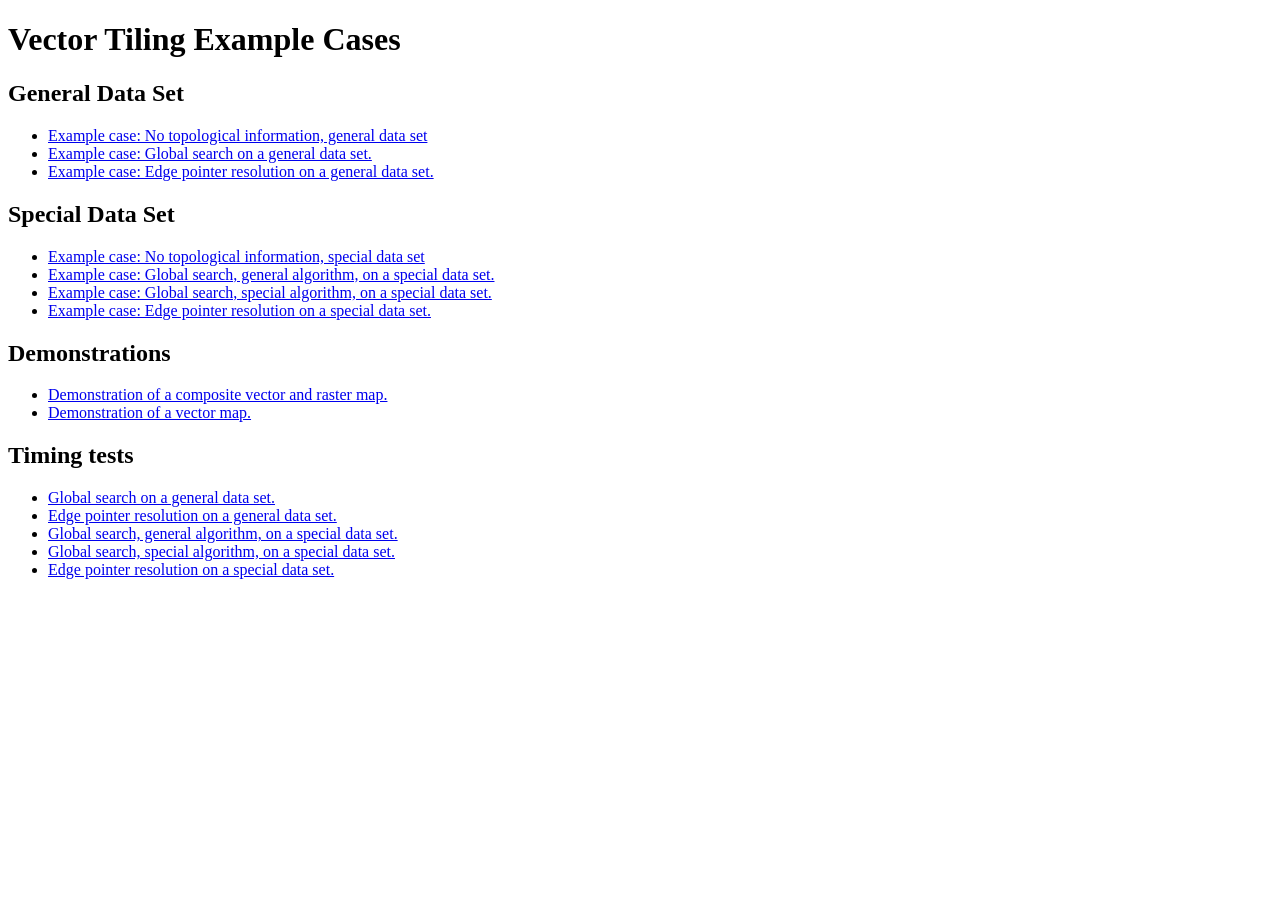
<file: static/index.html>
<!DOCTYPE html>
<html>
	<head>
		<title>Vector Tiling Test Cases</title>
	</head>

	<body>
    
    		<h1> Vector Tiling Example Cases</h1>
    		
    		<h2>General Data Set</h2>
    		<ul>
    			<li><a href="lacking_topology_general/index.html">Example case: No topological information, general data set</a></li>
    			<li><a href="globalsearch_general/index.html">Example case: Global search on a general data set. </a></li>
    			<li><a href="edgepointer_general/index.html">Example case: Edge pointer resolution on a general data set. </a></li>
    		</ul>
    		
    		<h2>Special Data Set</h2>
    		<ul>
    			<li><a href="lacking_topology_special/index.html">Example case: No topological information, special data set</a></li>
    			<li><a href="globalsearch_special1/index.html">Example case: Global search, general algorithm, on a special data set. </a></li>
    			<li><a href="globalsearch_special2/index.html">Example case: Global search, special algorithm, on a special data set. </a></li>
    			<li><a href="edgepointer_special/index.html">Example case: Edge pointer resolution on a special data set. </a></li>
    			

    		</ul>
    		
    		<h2>Demonstrations</h2>
    		<ul>
    			<li><a href="demo_composite1/index.html">Demonstration of a composite vector and raster map. </a></li>
    			<li><a href="demo_vector_only/index.html">Demonstration of a vector map. </a></li>

    		</ul>
    		
    		<h2>Timing tests</h2>
    		<ul>
    			<li><a href="globalsearch_general_timed/index.html">Global search on a general data set. </a></li>
    			<li><a href="edgepointer_general_timed/index.html">Edge pointer resolution on a general data set. </a></li>
    			<li><a href="globalsearch_special1_timed/index.html">Global search, general algorithm, on a special data set. </a></li>
    			<li><a href="globalsearch_special2_timed/index.html">Global search, special algorithm, on a special data set. </a></li>
			<li><a href="edgepointer_special_timed/index.html">Edge pointer resolution on a special data set. </a></li>
    		</ul>
    
	</body>
</html>
</file>
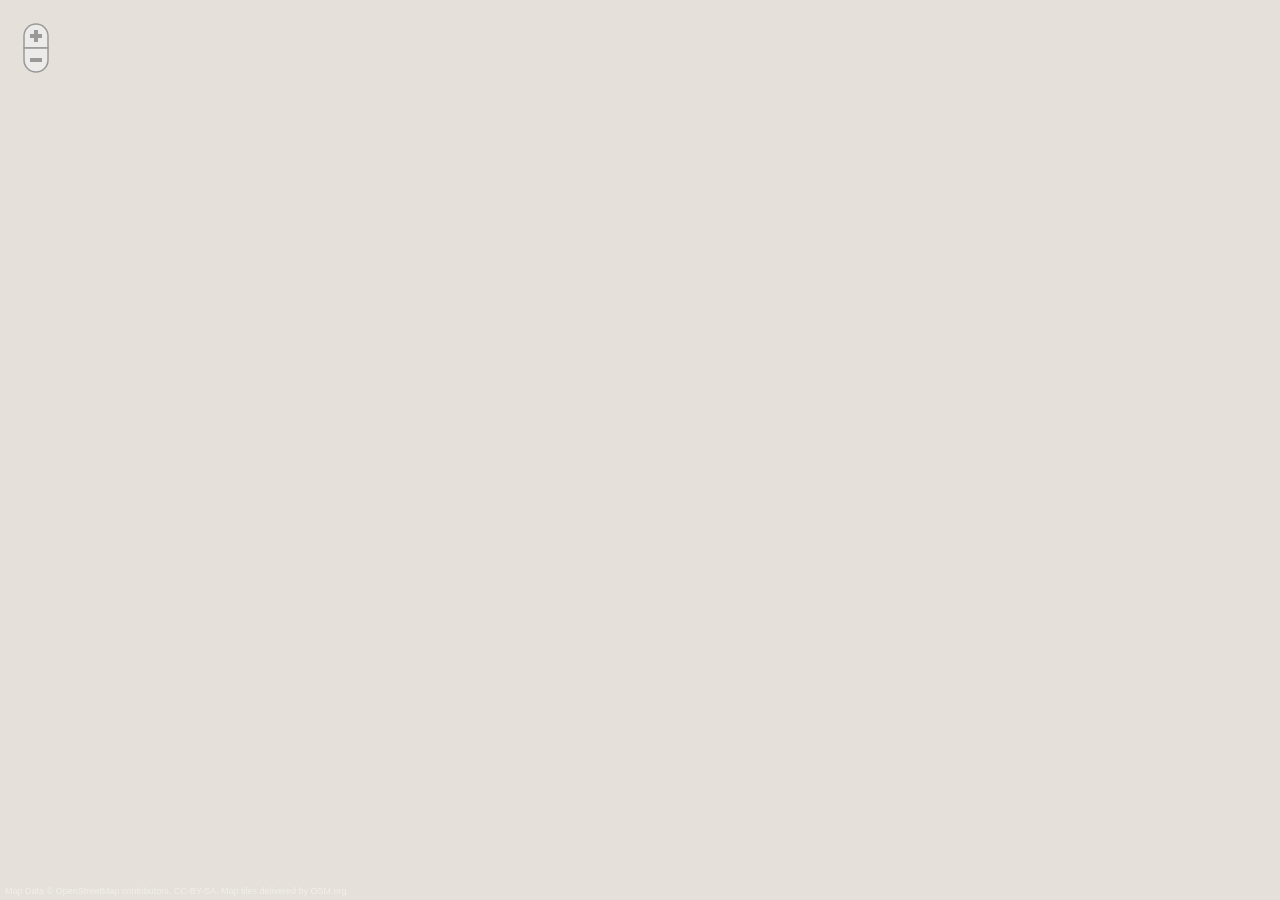
<file: static/demo_composite1/index.html>
<!DOCTYPE html>
<html>
  <head>
    <title>Vector Tiling Demonstration: Composite</title>

    <script type="text/javascript" src="../polymaps_modified.js"></script> <!-- Global, with mods -->
    
    <script type="text/javascript" src="../raphael-min.js"></script> <!-- Global -->
    <script type="text/javascript" src="../common_functions.js"></script> <!-- Global --> 
    <script type="text/javascript" src="../jigsawpuzzle-rhill-3.js"></script> <!-- Global -->

    <link rel="stylesheet" type="text/css" href="local.css"/> <!-- Local for local changes currently, might want to review and see if needed -->
    <link rel="stylesheet" type="text/css" href="../style.css"/> <!-- Global -->
    
  </head>
  <body id="map">
    <script type="text/javascript" src="worldtiles.js"></script>
    <span id="copy">
      Map Data © OpenStreetMap contributors, CC-BY-SA. Map tiles delivered by OSM.org.
    </span>
  </body>
</html>
</file>
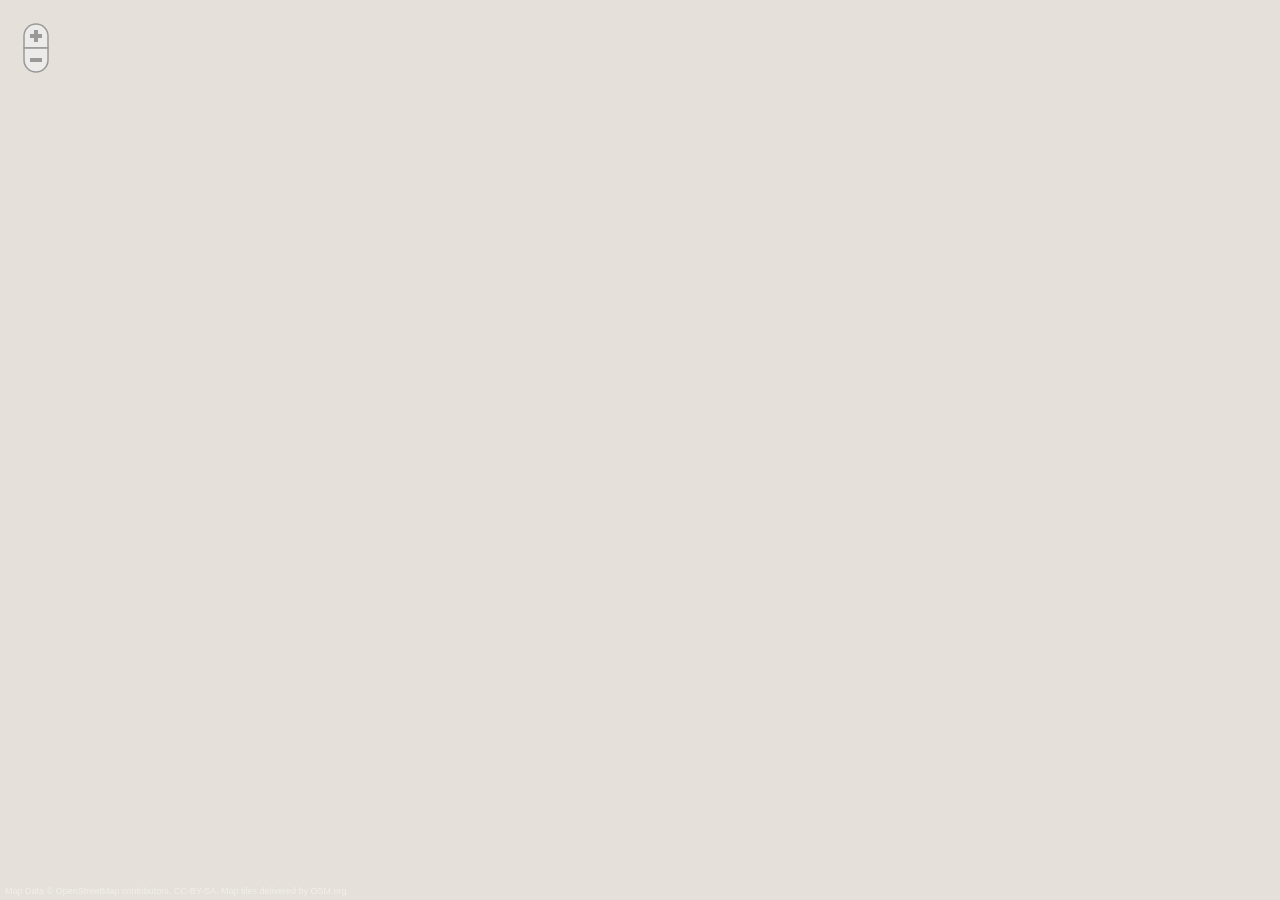
<file: static/demo_vector_only/index.html>
<!DOCTYPE html>
<html>
  <head>
    <title>Vector Tiling Demonstration: Composite</title>

    <script type="text/javascript" src="../polymaps_modified.js"></script> <!-- Global, with mods -->
    
    <script type="text/javascript" src="../raphael-min.js"></script> <!-- Global -->
    <script type="text/javascript" src="../common_functions.js"></script> <!-- Global -->

    <link rel="stylesheet" type="text/css" href="local.css"/> <!-- Local for local changes currently, might want to review and see if needed -->
    <link rel="stylesheet" type="text/css" href="../style.css"/> <!-- Global -->
    
  </head>
  <body id="map">
    <script type="text/javascript" src="worldtiles.js"></script>
    <span id="copy">
      Map Data © OpenStreetMap contributors, CC-BY-SA. Map tiles delivered by OSM.org.
    </span>
  </body>
</html>
</file>
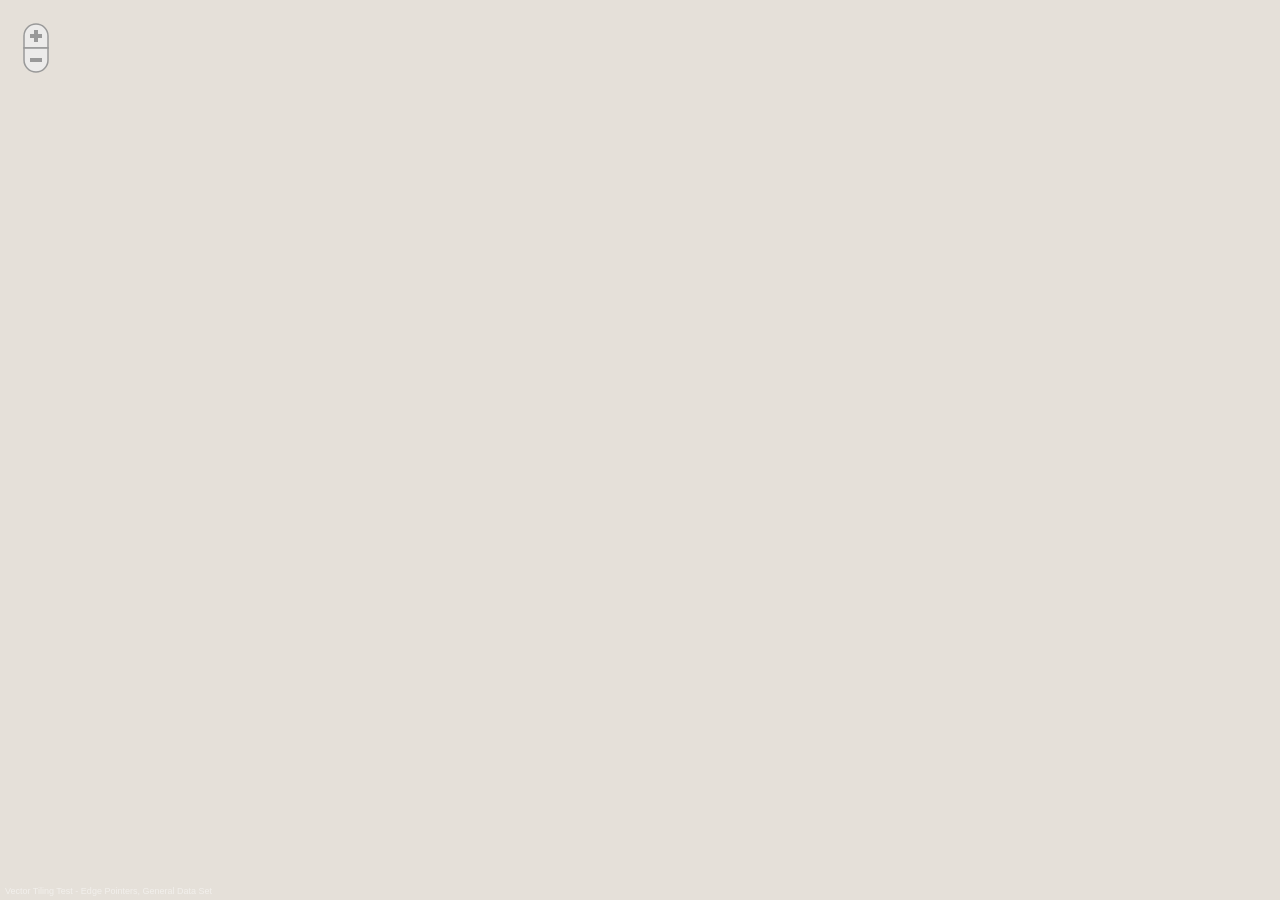
<file: static/edgepointer_general/index.html>
<!DOCTYPE html>
<html>
  <head>
    <title>Vector Tiling Test - Edge Pointers, General Data Set</title>

    <script type="text/javascript" src="../polymaps_modified.js"></script> <!-- Global, with mods -->
    
    <script type="text/javascript" src="../raphael-min.js"></script> <!-- Global -->
    <script type="text/javascript" src="../common_functions.js"></script> <!-- Global --> 
    <script type="text/javascript" src="../jigsawpuzzle-rhill-3.js"></script> <!-- Global -->

    
    <link rel="stylesheet" type="text/css" href="local.css"/> <!-- Local for local changes currently, might want to review and see if needed -->
    <link rel="stylesheet" type="text/css" href="../style.css"/> <!-- Global -->
    
  </head>
  <body id="map">
    <script type="text/javascript" src="worldtiles.js"></script>
    <span id="copy">
      Vector Tiling Test - Edge Pointers, General Data Set
    </span>
  </body>
</html>
</file>
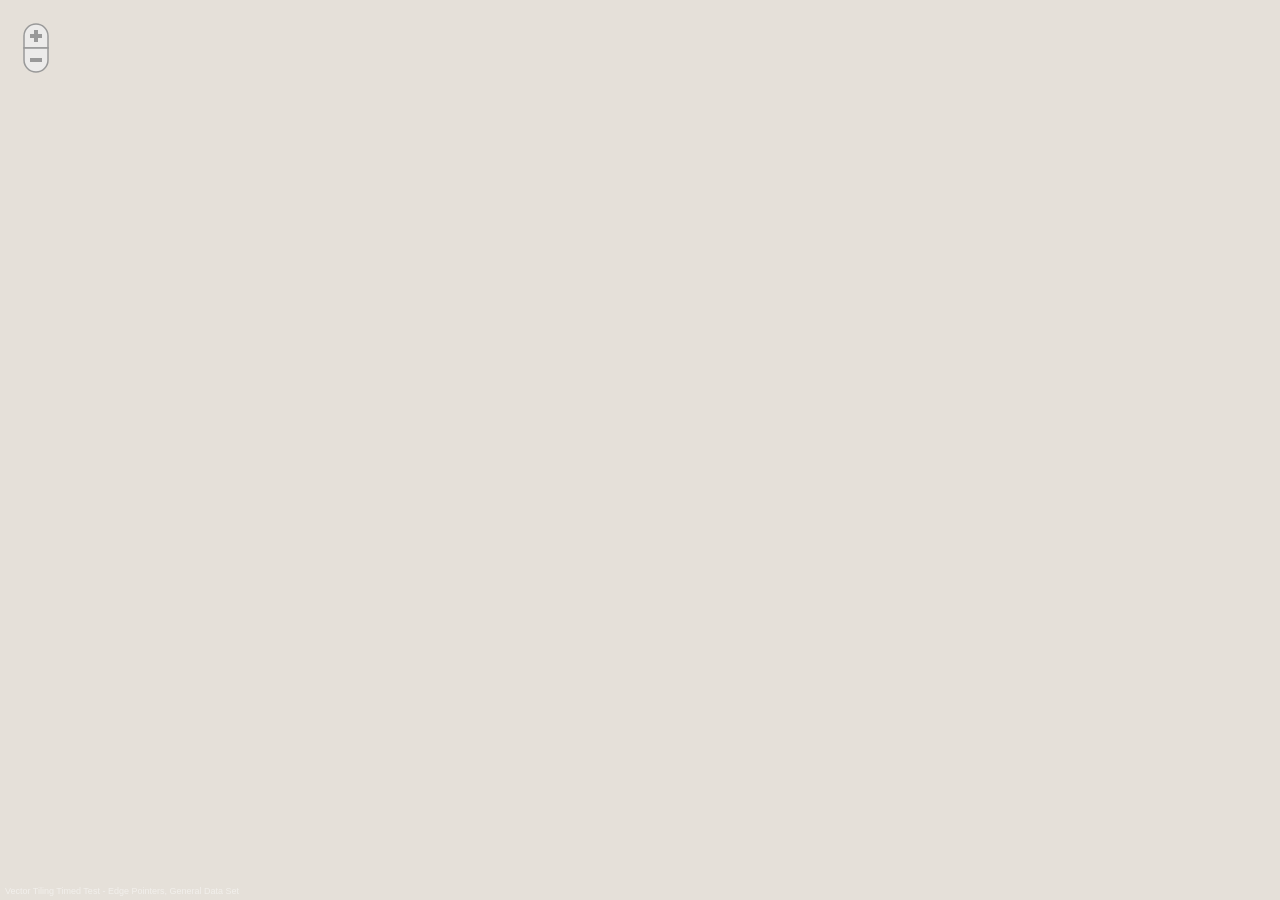
<file: static/edgepointer_general_timed/index.html>
<!DOCTYPE html>
<html>
  <head>
    <title>Vector Tiling Timed Test - Edge Pointers, General Data Set</title>

    <script type="text/javascript" src="../polymaps_modified.js"></script> <!-- Global, with mods -->
    
    <script type="text/javascript" src="../tester.js"></script>  <!-- Timer code, Global-->
    <script type="text/javascript" src="../raphael-min.js"></script> <!-- Global -->
    <script type="text/javascript" src="../common_functions.js"></script> <!-- Global --> 
    <script type="text/javascript" src="../jigsawpuzzle-rhill-3.js"></script> <!-- Global -->

    <link rel="stylesheet" type="text/css" href="local.css"/> <!-- Local for local changes currently, might want to review and see if needed -->
    <link rel="stylesheet" type="text/css" href="../style.css"/> <!-- Global -->
    
  </head>
  <body id="map">
    <script type="text/javascript" src="worldtiles.js"></script>
    <span id="copy">
      Vector Tiling Timed Test - Edge Pointers, General Data Set
    </span>
  </body>
</html>
</file>
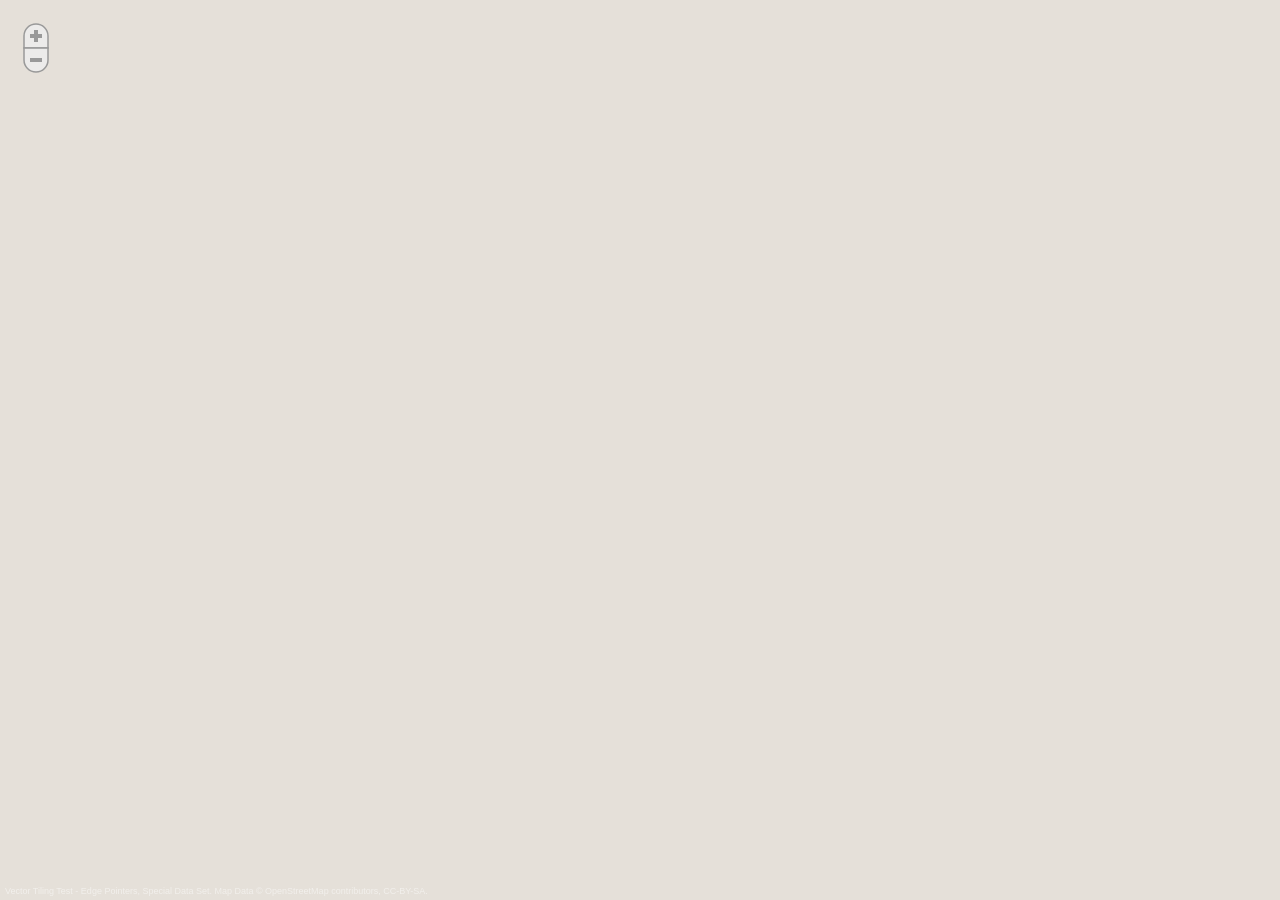
<file: static/edgepointer_special/index.html>
<!DOCTYPE html>
<html>
  <head>
    <title>Vector Tiling Test - Edge Pointers, Special Data Set</title>

    <script type="text/javascript" src="../polymaps_modified.js"></script> <!-- Global, with mods -->
    
    <script type="text/javascript" src="../raphael-min.js"></script> <!-- Global -->
    <script type="text/javascript" src="../common_functions.js"></script> <!-- Global -->
    <script type="text/javascript" src="../jigsawpuzzle-rhill-3.js"></script> <!-- Global -->

    <link rel="stylesheet" type="text/css" href="local.css"/> <!-- Local for local changes currently, might want to review and see if needed -->
    <link rel="stylesheet" type="text/css" href="../style.css"/> <!-- Global -->
    
  </head>
  <body id="map">
    <script type="text/javascript" src="worldtiles.js"></script>
    <span id="copy">
      Vector Tiling Test - Edge Pointers, Special Data Set. Map Data © OpenStreetMap contributors, CC-BY-SA. 
    </span>
  </body>
</html>
</file>
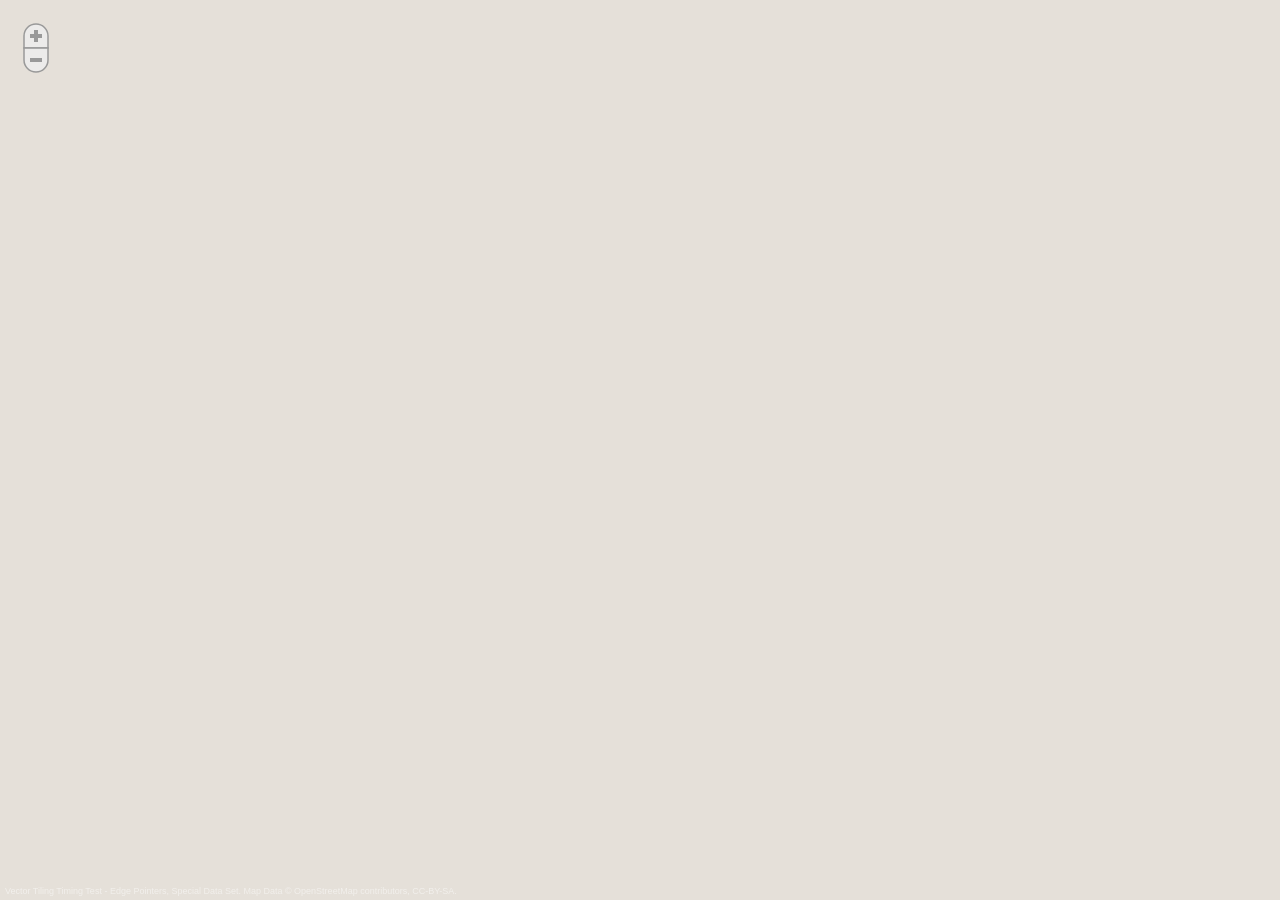
<file: static/edgepointer_special_timed/index.html>
<!DOCTYPE html>
<html>
  <head>
    <title>Vector Tiling Timing Test - Edge Pointers, Special Data Set</title>

    <script type="text/javascript" src="../polymaps_modified.js"></script> <!-- Global, with mods -->
    
    <script type="text/javascript" src="../tester.js"></script>  <!-- Timer code, Global-->
    <script type="text/javascript" src="../raphael-min.js"></script> <!-- Global -->
    <script type="text/javascript" src="../common_functions.js"></script> <!-- Global --> 
    <script type="text/javascript" src="../jigsawpuzzle-rhill-3.js"></script> <!-- Global -->

    <link rel="stylesheet" type="text/css" href="local.css"/> <!-- Local for local changes currently, might want to review and see if needed -->
    <link rel="stylesheet" type="text/css" href="../style.css"/> <!-- Global -->
    
  </head>
  <body id="map">
    <script type="text/javascript" src="worldtiles.js"></script>
    <span id="copy">
      Vector Tiling Timing Test - Edge Pointers, Special Data Set. Map Data © OpenStreetMap contributors, CC-BY-SA. 
    </span>
  </body>
</html>
</file>
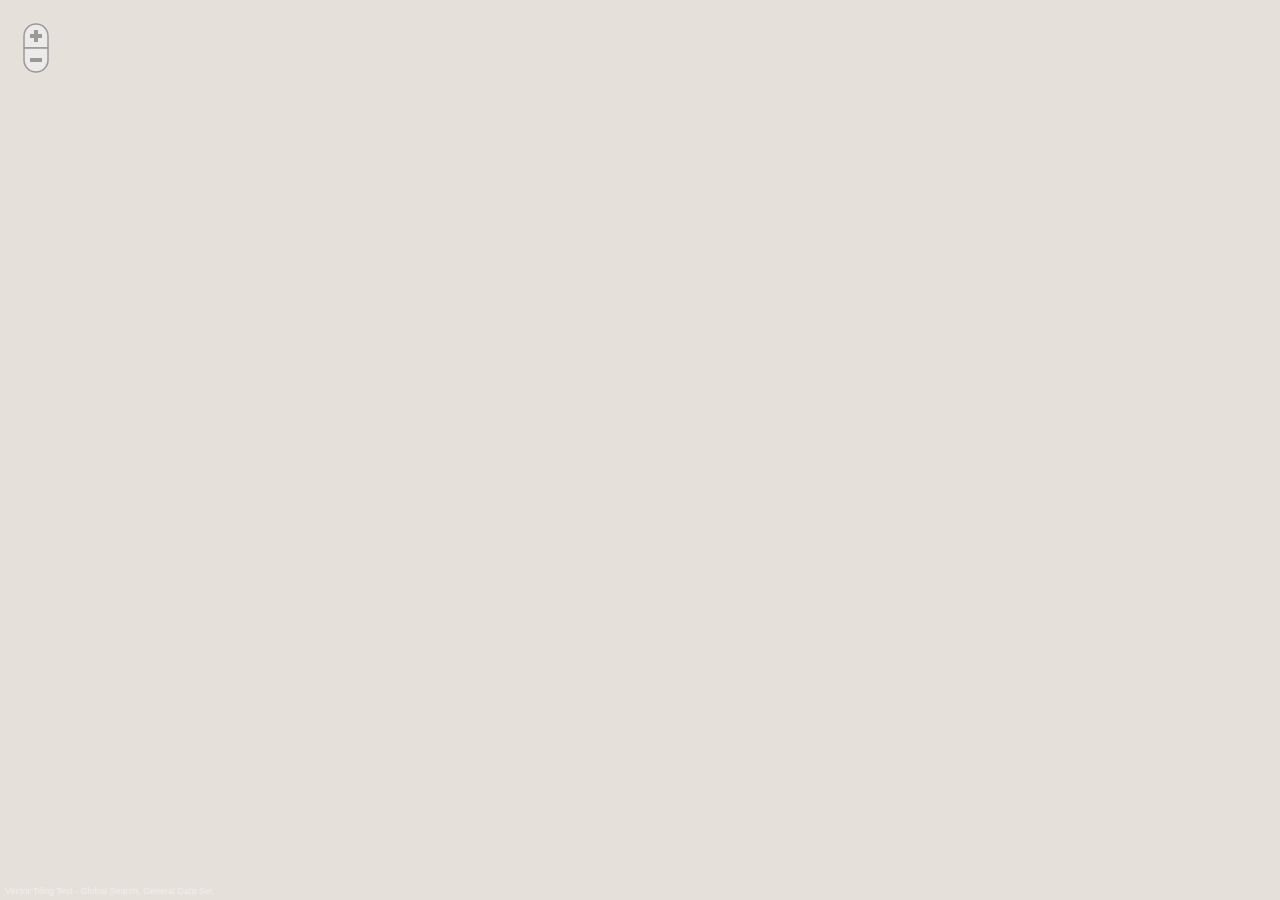
<file: static/globalsearch_general/index.html>
<!DOCTYPE html>
<html>
  <head>
    <title>Vector Tiling Test - Global Search, General Data Set</title>

    <script type="text/javascript" src="../polymaps_modified.js"></script> <!-- Global, with mods -->
    
    <script type="text/javascript" src="../raphael-min.js"></script> <!-- Global -->
    <script type="text/javascript" src="../common_functions.js"></script> <!-- Global --> 
    <script type="text/javascript" src="../jigsawpuzzle-rhill-3.js"></script> <!-- Global -->

    <link rel="stylesheet" type="text/css" href="local.css"/> <!-- Local for local changes currently, might want to review and see if needed -->
    <link rel="stylesheet" type="text/css" href="../style.css"/> <!-- Global -->
    
  </head>
  <body id="map">
    <script type="text/javascript" src="worldtiles.js"></script>
    <span id="copy">
      Vector Tiling Test - Global Search, General Data Set.
    </span>
  </body>
</html>
</file>
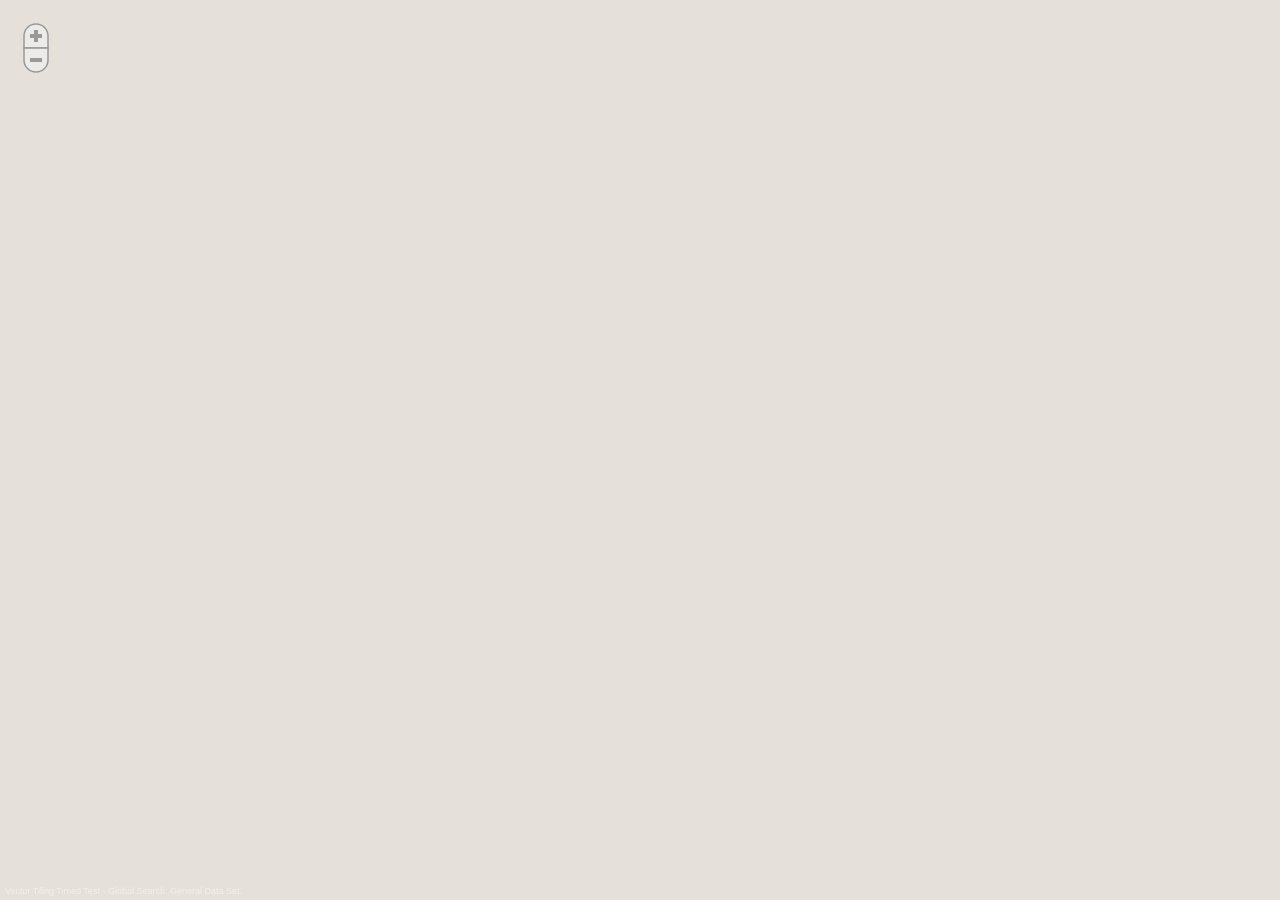
<file: static/globalsearch_general_timed/index.html>
<!DOCTYPE html>
<html>
  <head>
    <title>Vector Tiling Timed Test - Global Search, General Data Set</title>

    
    <script type="text/javascript" src="../polymaps_modified.js"></script> <!-- Global, with mods -->
    
    <script type="text/javascript" src="../tester.js"></script>  <!-- Timer code, Global-->
    <script type="text/javascript" src="../raphael-min.js"></script> <!-- Global -->
    <script type="text/javascript" src="../common_functions.js"></script> <!-- Global --> 
    <script type="text/javascript" src="../jigsawpuzzle-rhill-3.js"></script> <!-- Global -->

    <link rel="stylesheet" type="text/css" href="local.css"/> <!-- Local for local changes currently, might want to review and see if needed -->
    <link rel="stylesheet" type="text/css" href="../style.css"/> <!-- Global -->
    
  </head>
  <body id="map">
    <script type="text/javascript" src="worldtiles.js"></script>
    <span id="copy">
      Vector Tiling Timed Test - Global Search, General Data Set.
    </span>
  </body>
</html>
</file>
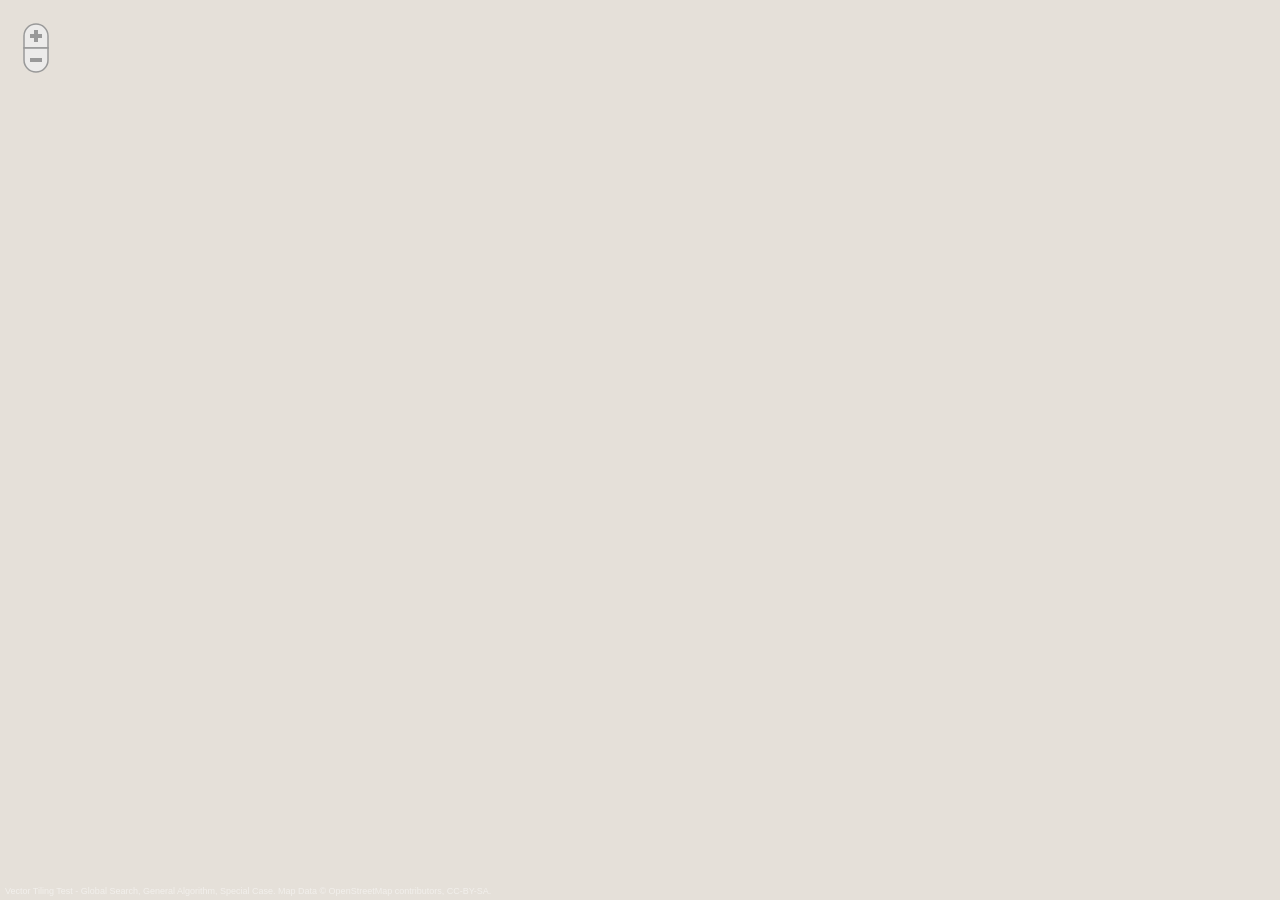
<file: static/globalsearch_special1/index.html>
<!DOCTYPE html>
<html>
  <head>
    <title>Vector Tiling Test - Global Search, General Algorithm, Special Case</title>

    <script type="text/javascript" src="../polymaps_modified.js"></script> <!-- Global, with mods -->
    
    <script type="text/javascript" src="../raphael-min.js"></script> <!-- Global -->
    <script type="text/javascript" src="../common_functions.js"></script> <!-- Global --> 
    <script type="text/javascript" src="../jigsawpuzzle-rhill-3.js"></script> <!-- Global -->

    <link rel="stylesheet" type="text/css" href="local.css"/> <!-- Local for local changes currently, might want to review and see if needed -->
    <link rel="stylesheet" type="text/css" href="../style.css"/> <!-- Global -->
    
  </head>
  <body id="map">
    <script type="text/javascript" src="worldtiles.js"></script>
    <span id="copy">
      Vector Tiling Test - Global Search, General Algorithm, Special Case. Map Data © OpenStreetMap contributors, CC-BY-SA.
    </span>
  </body>
</html>
</file>
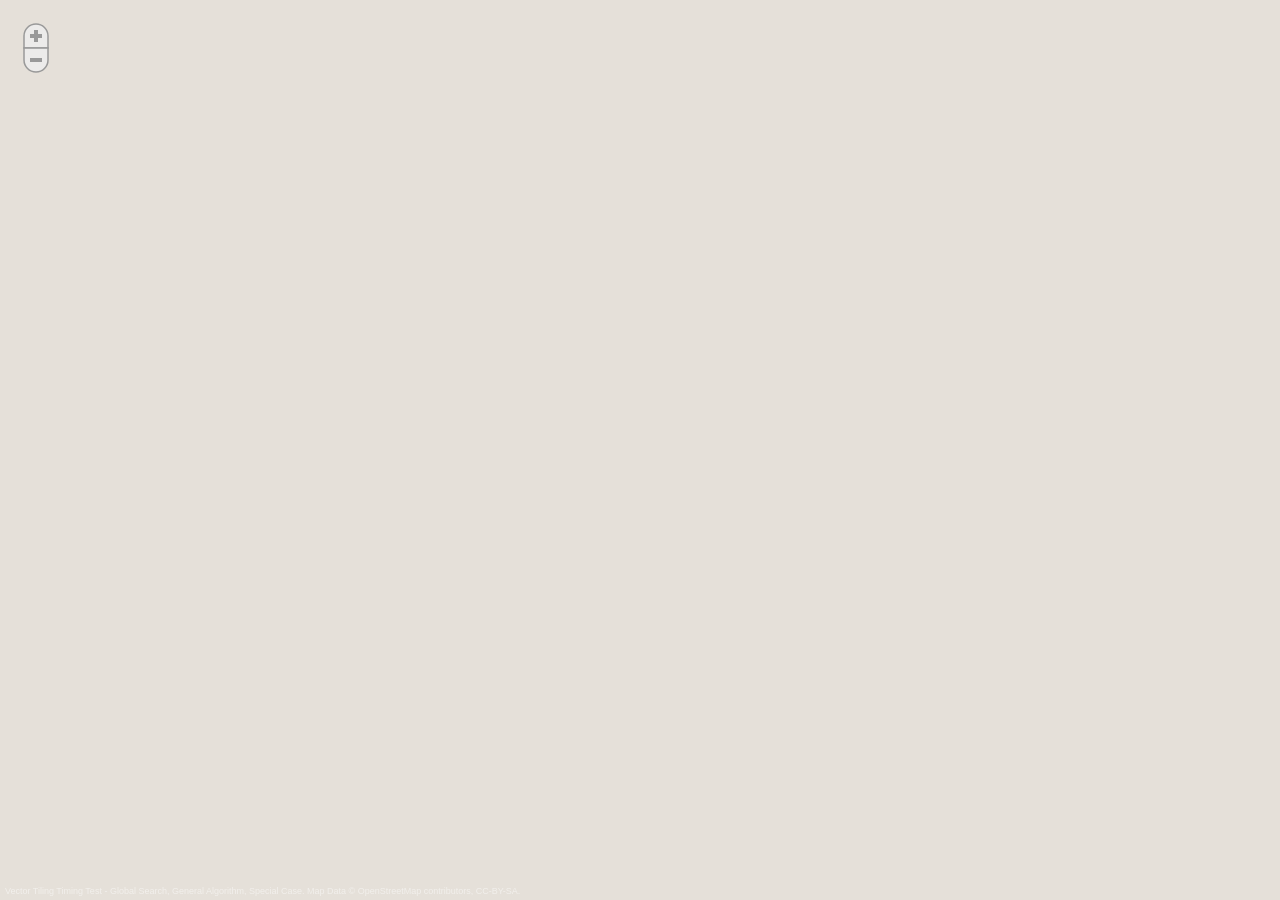
<file: static/globalsearch_special1_timed/index.html>
<!DOCTYPE html>
<html>
  <head>
    <title>Vector Tiling Timing Test - Global Search, General Algorithm, Special Case</title>

    <script type="text/javascript" src="../polymaps_modified.js"></script> <!-- Global, with mods -->
    
    <script type="text/javascript" src="../tester.js"></script>  <!-- Timer code, Global-->
    <script type="text/javascript" src="../raphael-min.js"></script> <!-- Global -->
    <script type="text/javascript" src="../common_functions.js"></script> <!-- Global --> 
    <script type="text/javascript" src="../jigsawpuzzle-rhill-3.js"></script> <!-- Global -->

    <link rel="stylesheet" type="text/css" href="local.css"/> <!-- Local for local changes currently, might want to review and see if needed -->
    <link rel="stylesheet" type="text/css" href="../style.css"/> <!-- Global -->
    
  </head>
  <body id="map">
    <script type="text/javascript" src="worldtiles.js"></script>
    <span id="copy">
      Vector Tiling Timing Test - Global Search, General Algorithm, Special Case. Map Data © OpenStreetMap contributors, CC-BY-SA.
    </span>
  </body>
</html>
</file>
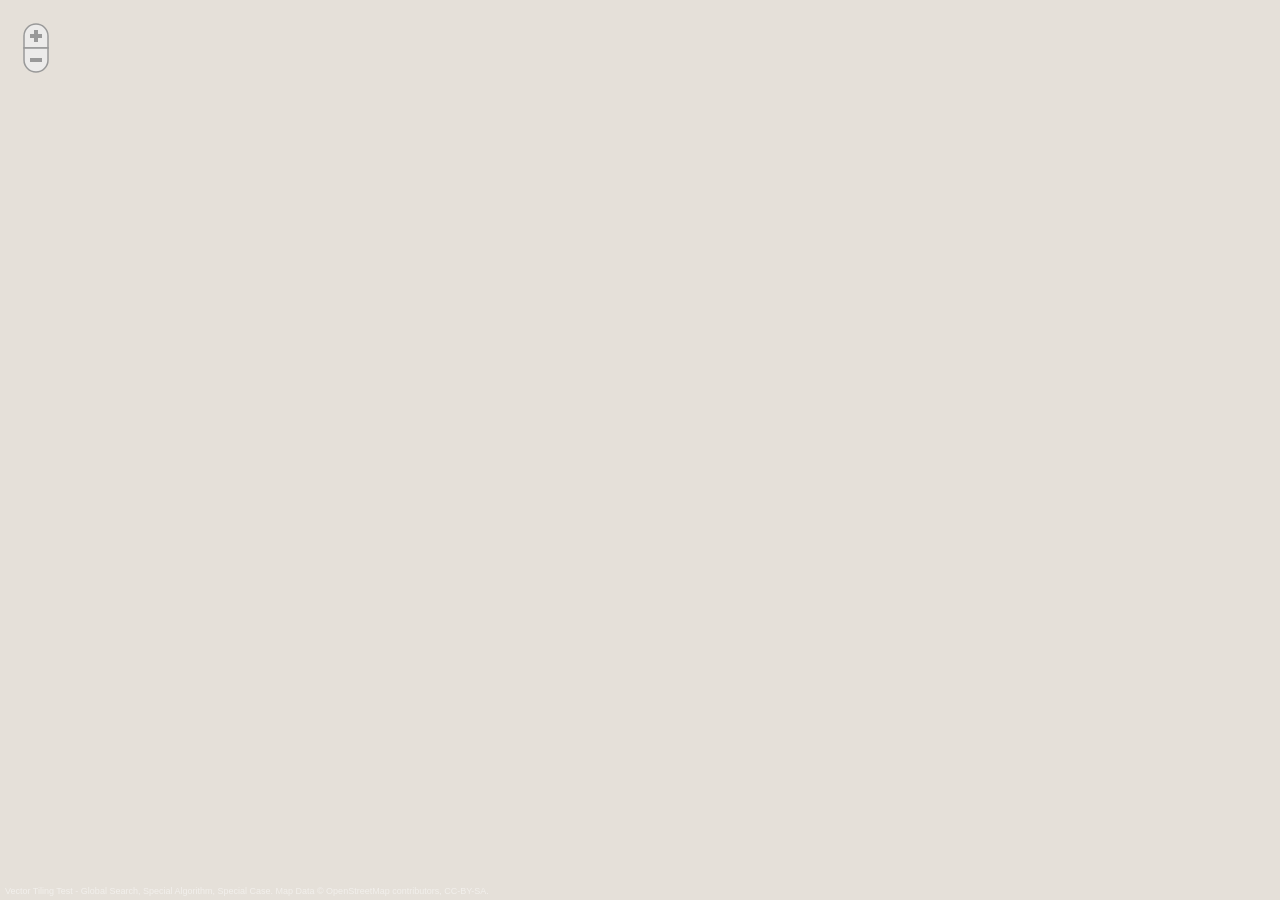
<file: static/globalsearch_special2/index.html>
<!DOCTYPE html>
<html>
  <head>
    <title>Vector Tiling Test - Global Search, Special Algorithm, Special Case</title>

    <script type="text/javascript" src="../polymaps_modified.js"></script> <!-- Global, with mods -->
    
    <script type="text/javascript" src="../raphael-min.js"></script> <!-- Global -->
    <script type="text/javascript" src="../common_functions.js"></script> <!-- Global --> 
    <script type="text/javascript" src="../jigsawpuzzle-rhill-3.js"></script> <!-- Global -->

    <link rel="stylesheet" type="text/css" href="local.css"/> <!-- Local for local changes currently, might want to review and see if needed -->
    <link rel="stylesheet" type="text/css" href="../style.css"/> <!-- Global -->
    
  </head>
  <body id="map">
    <script type="text/javascript" src="worldtiles.js"></script>
    <span id="copy">
      Vector Tiling Test - Global Search, Special Algorithm, Special Case. Map Data © OpenStreetMap contributors, CC-BY-SA.
    </span>
  </body>
</html>
</file>
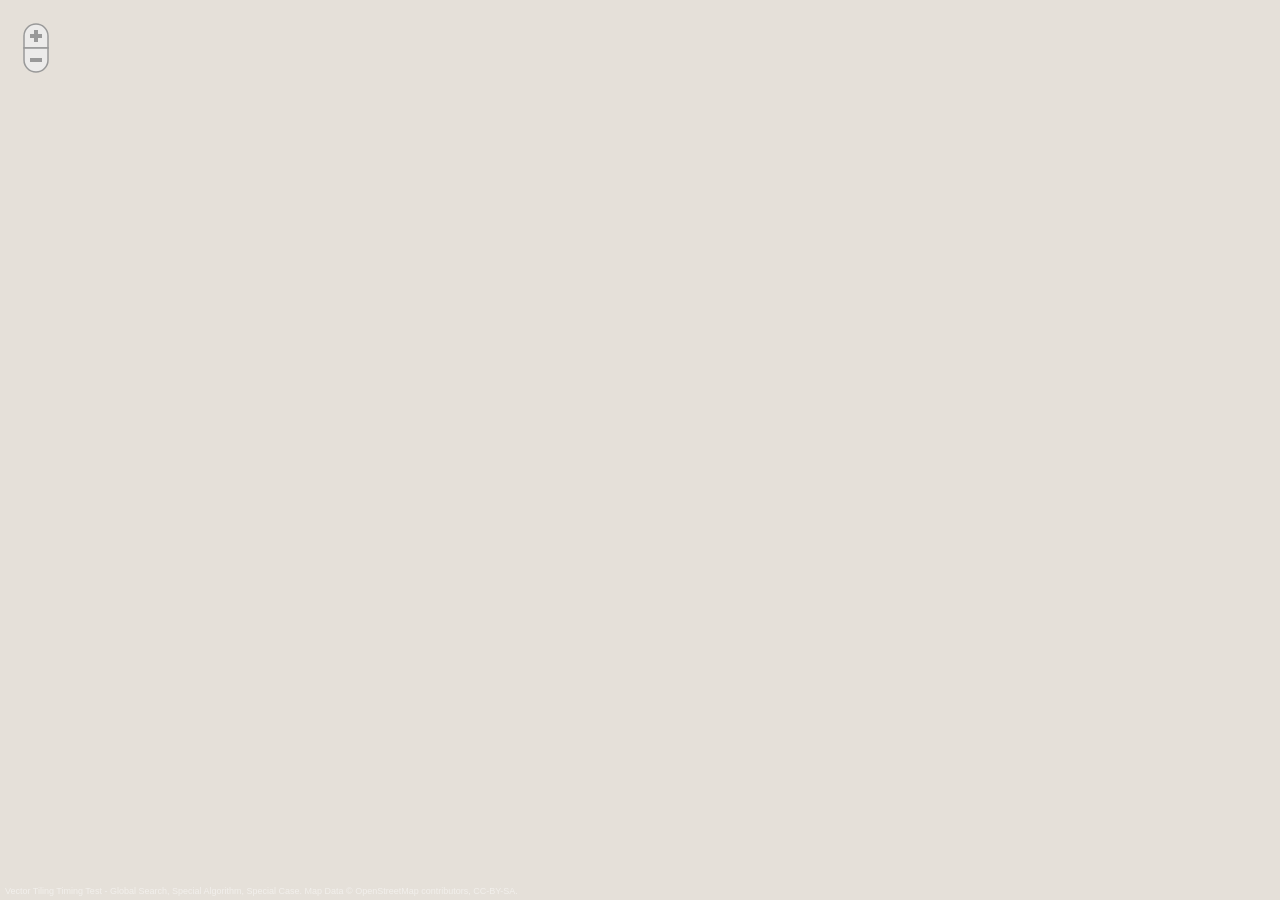
<file: static/globalsearch_special2_timed/index.html>
<!DOCTYPE html>
<html>
  <head>
    <title>Vector Tiling Timing Test - Global Search, Special Algorithm, Special Case</title>

    <script type="text/javascript" src="../polymaps_modified.js"></script> <!-- Global, with mods -->
    
    <script type="text/javascript" src="../tester.js"></script>  <!-- Timer code, Global-->
    <script type="text/javascript" src="../raphael-min.js"></script> <!-- Global -->
    <script type="text/javascript" src="../common_functions.js"></script> <!-- Global --> 
    <script type="text/javascript" src="../jigsawpuzzle-rhill-3.js"></script> <!-- Global -->

    <link rel="stylesheet" type="text/css" href="local.css"/> <!-- Local for local changes currently, might want to review and see if needed -->
    <link rel="stylesheet" type="text/css" href="../style.css"/> <!-- Global -->
    
  </head>
  <body id="map">
    <script type="text/javascript" src="worldtiles.js"></script>
    <span id="copy">
      Vector Tiling Timing Test - Global Search, Special Algorithm, Special Case. Map Data © OpenStreetMap contributors, CC-BY-SA.
    </span>
  </body>
</html>
</file>
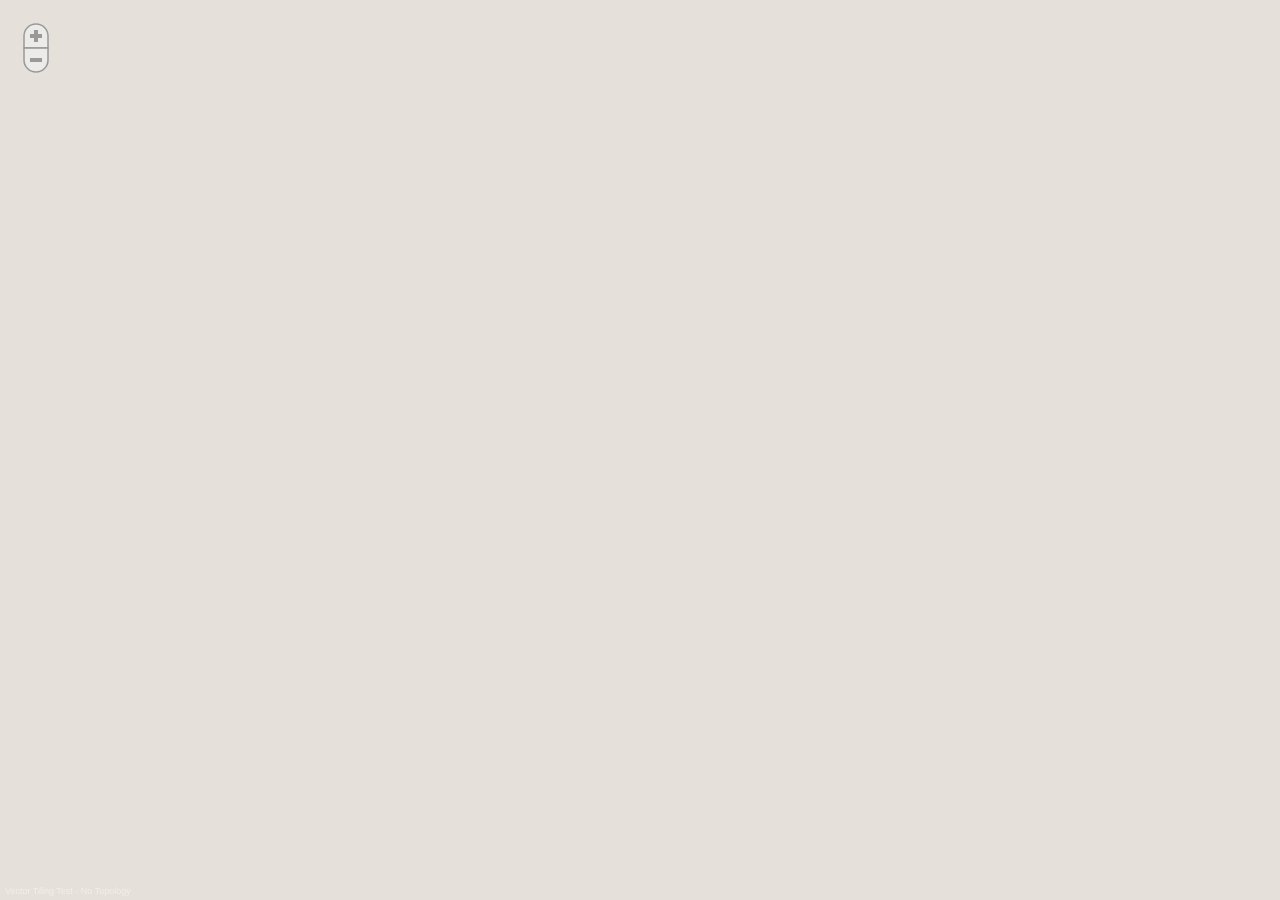
<file: static/lacking_topology/index.html>
<!DOCTYPE html>
<html>
  <head>
    <title>Vector Tiling Test - No Topology</title>

    <script type="text/javascript" src="polymaps.js"></script>

    <link rel="stylesheet" type="text/css" href="local.css"/>
    <link rel="stylesheet" type="text/css" href="../style.css"/>
    
  </head>
  <body id="map">
    <script type="text/javascript" src="worldtiles.js"></script>
    <span id="copy">
      Vector Tiling Test - No Topology
    </span>
  </body>
</html>
</file>
<file: static/demo_composite1/local.css>
body {
  background: #E6E6E6;
}



#copy {
  color: #000;
  opacity: .5;
}

#copy a {
  color: #000;
}

.building {
fill: lightblue;
  opacity: 0.01;
  stroke-width: 0.1px;
}

.building:hover {
  fill: lightcoral;
  stroke: lightcoral;
  opacity: .5;
  stroke-width: 0.1px;
}

.road {
fill: none;
  opacity: 0.01;
  stroke: lightblue;
  stroke-width: 8px;
}

.road:hover {
  fill: none;
  stroke: lightblue;
  opacity: 0.5;
  stroke-width: 8px;
}
</file>
<file: static/style.css>
html, body {
  height: 100%;
}

body {
  margin: 0;
  background: #E5E0D9;
}

svg {
  display: block;
  overflow: hidden;
  width: 100%;
  height: 100%;
}

#copy {
  position: absolute;
  left: 0;
  bottom: 4px;
  padding-left: 5px;
  font: 9px sans-serif;
  color: #fff;
  cursor: default;
}

#copy a {
  color: #fff;
}

.compass .back {
  fill: #eee;
  fill-opacity: .8;
}

.compass .fore {
  stroke: #999;
  stroke-width: 1.5px;
}

.compass rect.back.fore {
  fill: #999;
  fill-opacity: .3;
  stroke: #eee;
  stroke-width: 1px;
  shape-rendering: crispEdges;
}

.compass .direction {
  fill: none;
}

.compass .chevron {
  fill: none;
  stroke: #999;
  stroke-width: 5px;
}

.compass .zoom .chevron {
  stroke-width: 4px;
}

.compass .active .chevron, .compass .chevron.active {
  stroke: #fff;
}

.compass.active .active .direction {
  fill: #999;
}
</file>
<file: static/demo_vector_only/local.css>
body {
  background: #E6E6E6;
}



#copy {
  color: #000;
  opacity: .5;
}

#copy a {
  color: #000;
}

.building {
fill: #C48723;
stroke: #C48723;
  opacity: 1.0;
  stroke-width: 0.1px;
}

.building:hover {
  fill: #A26501;
  stroke: #A26501;
  opacity: 1.0;
  stroke-width: 0.1px;
}

.road {
fill: none;
  opacity: 1.0;
  stroke: #B3B3B3;
  stroke-width: 8px;
}

.road:hover {
  fill: none;
  stroke: #888888;
  opacity: 1.0;
  stroke-width: 8px;
}

.railroad {
fill: none;
  opacity: 1.0;
  stroke: black;
  stroke-width: 4px;
}

.railroad:hover {
  fill: none;
  stroke: gray;
  opacity: 1.0;
  stroke-width: 4px;
}
</file>
<file: static/edgepointer_general/local.css>
body {
  background: #E6E6E6;
}

.layer path {
  stroke: #fff;
  stroke-width: 1.5px;
  vector-effect: non-scaling-stroke;
}

#copy {
  color: #000;
  opacity: .5;
}

#copy a {
  color: #000;
}

.country:hover {
  fill: lightcoral;
  stroke: lightcoral;
  stroke-width: 0.1px;
}
</file>
<file: static/edgepointer_general_timed/local.css>
body {
  background: #E6E6E6;
}

.layer path {
  stroke: #fff;
  stroke-width: 1.5px;
  vector-effect: non-scaling-stroke;
}

#copy {
  color: #000;
  opacity: .5;
}

#copy a {
  color: #000;
}

.country:hover {
  fill: lightcoral;
  stroke: lightcoral;
  stroke-width: 0.1px;
}
</file>
<file: static/edgepointer_special/local.css>
body {
  background: #E6E6E6;
}

.layer path {
  stroke: #fff;
  stroke-width: 1.5px;
  vector-effect: non-scaling-stroke;
}

#copy {
  color: #000;
  opacity: .5;
}

#copy a {
  color: #000;
}

.building:hover {
  fill: lightcoral;
  stroke: lightcoral;
  stroke-width: 0.1px;
}
</file>
<file: static/edgepointer_special_timed/local.css>
body {
  background: #E6E6E6;
}

.layer path {
  stroke: #fff;
  stroke-width: 1.5px;
  vector-effect: non-scaling-stroke;
}

#copy {
  color: #000;
  opacity: .5;
}

#copy a {
  color: #000;
}

.building:hover {
  fill: lightcoral;
  stroke: lightcoral;
  stroke-width: 0.1px;
}
</file>
<file: static/globalsearch_general/local.css>
body {
  background: #E6E6E6;
}

.layer path {
  stroke: #fff;
  stroke-width: 1.5px;
  vector-effect: non-scaling-stroke;
}

#copy {
  color: #000;
  opacity: .5;
}

#copy a {
  color: #000;
}

.country:hover {
  fill: lightcoral;
  stroke: lightcoral;
  stroke-width: 0.1px;
}
</file>
<file: static/globalsearch_general_timed/local.css>
body {
  background: #E6E6E6;
}

.layer path {
  stroke: #fff;
  stroke-width: 1.5px;
  vector-effect: non-scaling-stroke;
}

#copy {
  color: #000;
  opacity: .5;
}

#copy a {
  color: #000;
}

.country:hover {
  fill: lightcoral;
  stroke: lightcoral;
  stroke-width: 0.1px;
}
</file>
<file: static/globalsearch_special1/local.css>
body {
  background: #E6E6E6;
}

.layer path {
  stroke: #fff;
  stroke-width: 1.5px;
  vector-effect: non-scaling-stroke;
}

#copy {
  color: #000;
  opacity: .5;
}

#copy a {
  color: #000;
}

.building:hover {
  fill: lightcoral;
  stroke: lightcoral;
  stroke-width: 0.1px;
}
</file>
<file: static/globalsearch_special1_timed/local.css>
body {
  background: #E6E6E6;
}

.layer path {
  stroke: #fff;
  stroke-width: 1.5px;
  vector-effect: non-scaling-stroke;
}

#copy {
  color: #000;
  opacity: .5;
}

#copy a {
  color: #000;
}

.building:hover {
  fill: lightcoral;
  stroke: lightcoral;
  stroke-width: 0.1px;
}
</file>
<file: static/globalsearch_special2/local.css>
body {
  background: #E6E6E6;
}

.layer path {
  stroke: #fff;
  stroke-width: 1.5px;
  vector-effect: non-scaling-stroke;
}

#copy {
  color: #000;
  opacity: .5;
}

#copy a {
  color: #000;
}

.building:hover {
  fill: lightcoral;
  stroke: lightcoral;
  stroke-width: 0.1px;
}
</file>
<file: static/globalsearch_special2_timed/local.css>
body {
  background: #E6E6E6;
}

.layer path {
  stroke: #fff;
  stroke-width: 1.5px;
  vector-effect: non-scaling-stroke;
}

#copy {
  color: #000;
  opacity: .5;
}

#copy a {
  color: #000;
}

.building:hover {
  fill: lightcoral;
  stroke: lightcoral;
  stroke-width: 0.1px;
}
</file>
<file: static/lacking_topology/local.css>
body {
  background: #E6E6E6;
}

.layer path {
  stroke: #fff;
  stroke-width: 1.5px;
  vector-effect: non-scaling-stroke;
}

#copy {
  color: #000;
  opacity: .5;
}

#copy a {
  color: #000;
}

.country:hover {
  fill: lightcoral;
  stroke: brown;
}

.country {
  fill: lightblue;
}
</file>
